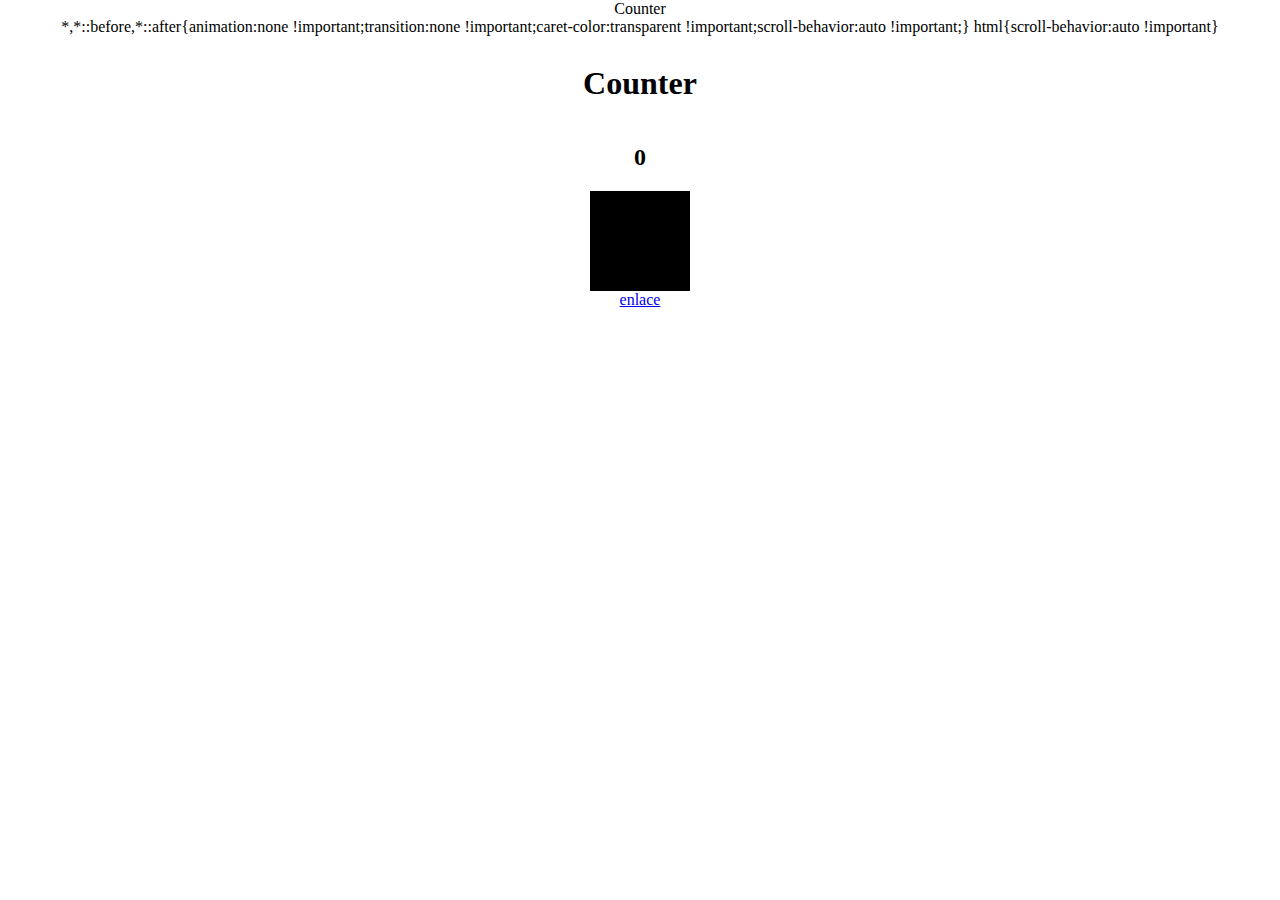
<file: index.html>
<!DOCTYPE html>
<html lang="en">

<head>
    <meta charset="UTF-8">
    <title>Counter</title>
    <link rel="stylesheet" href="./style.css">
</head>

<body>
    <h1>Counter</h1>
    <h2 id="counter">0</h2>
    <div id="btn"></div>
    <a href="/otraweb.html">enlace</a>
    <script src="./main.js"></script>
</body>

</html>
</file>
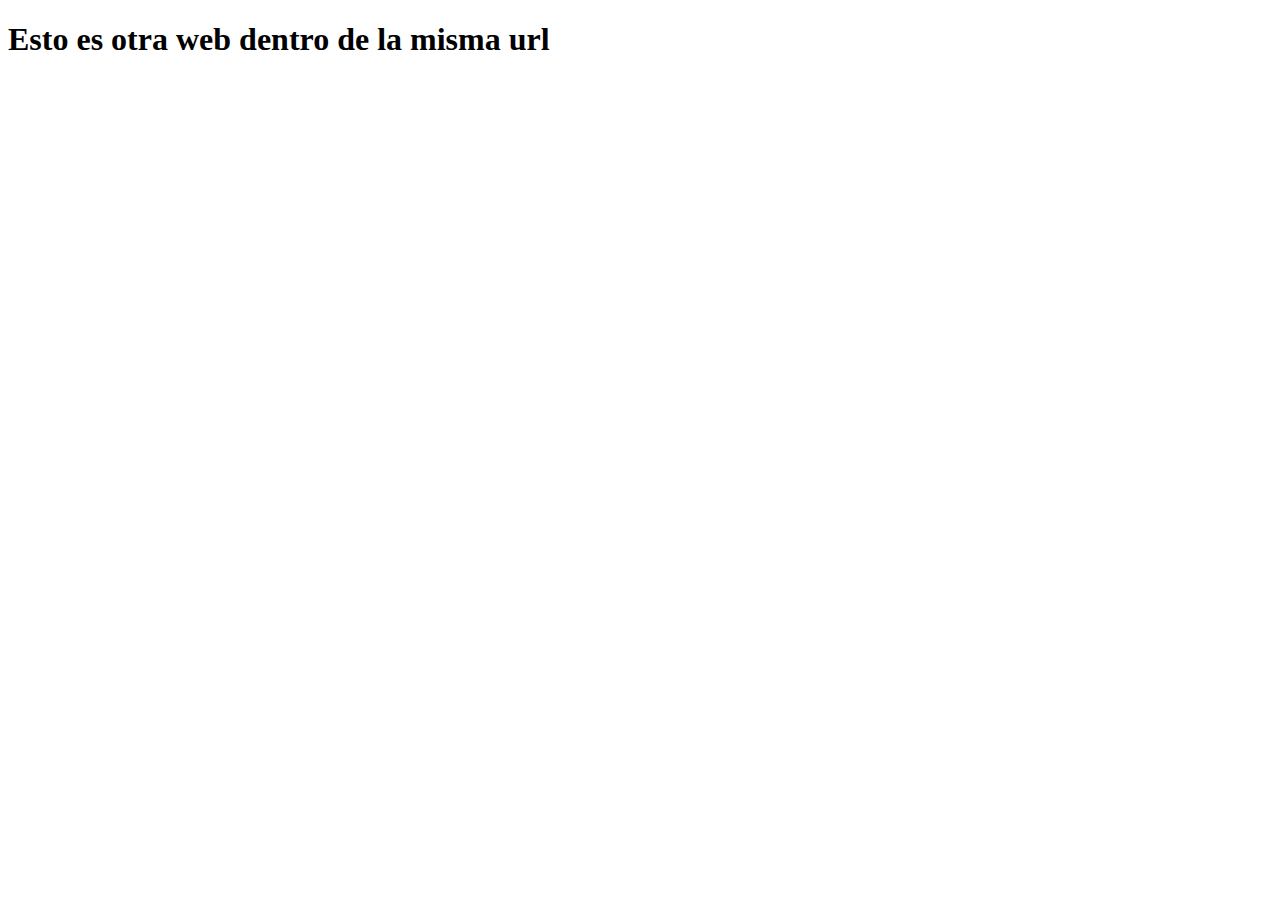
<file: otraweb.html>
<!DOCTYPE html>
<html lang="en">

<head>
    <meta charset="UTF-8">
    <meta name="viewport" content="width=device-width, initial-scale=1.0">
    <title>Document</title>
</head>

<body>
    <h1>Esto es otra web dentro de la misma url</h1>
</body>

</html>
</file>
<file: style.css>
* {
    display: flex;
    flex-direction: column;
    justify-content: space-evenly;
    align-items: center;
}

#btn {
    width: 100px;
    height: 100px;
    background: black
}
</file>
